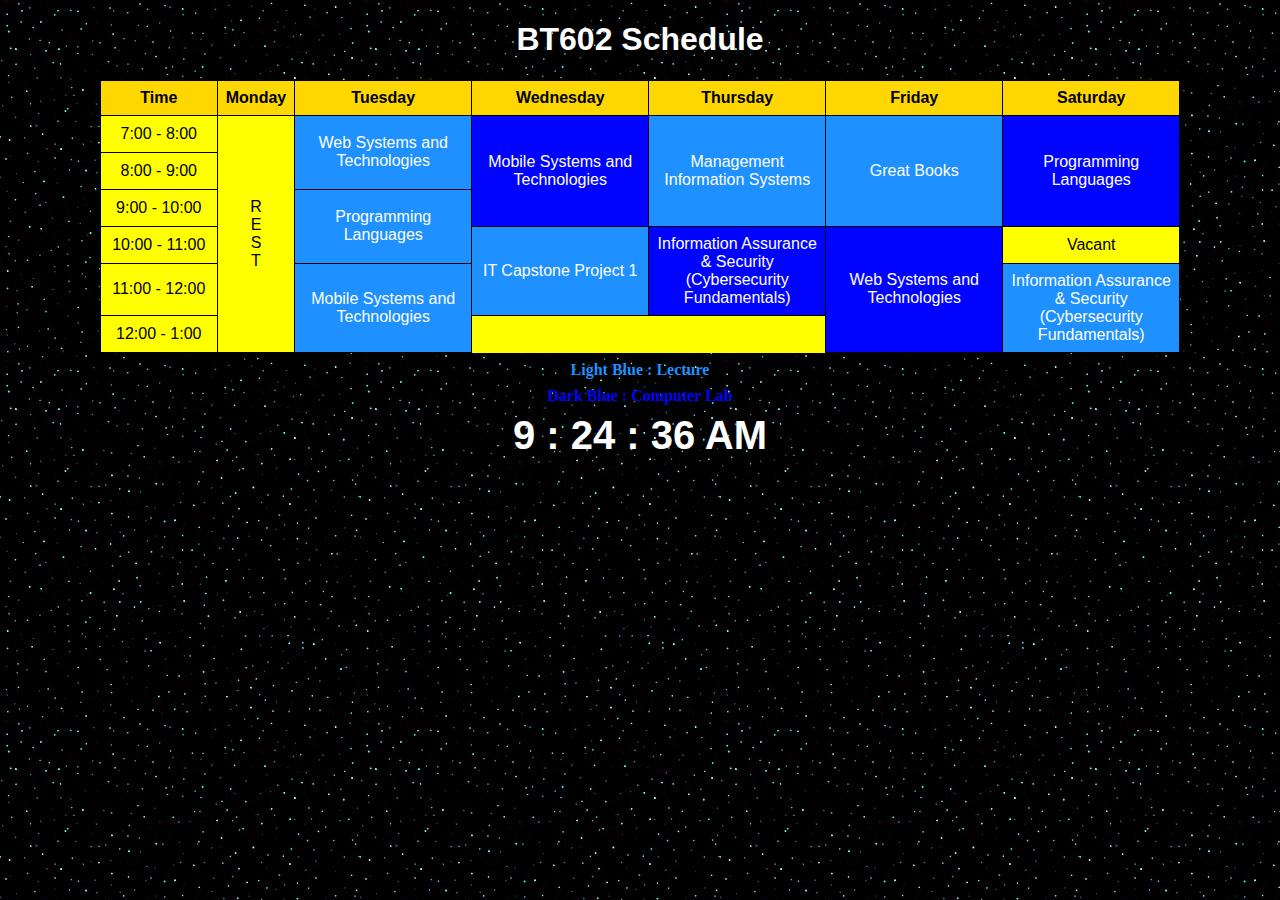
<file: index.html>
<!DOCTYPE html> 
<html lang = "en">
    <head>
        <title>BT602</title>
        <link rel="stylesheet" href = "schedule.css">
        <link rel="icon" type="image/png" href="favicon.png">
        <link rel="manifest" href="/602_Schedule/manifest.json">
    </head>
    <body onload="realtimeClock()">
        <h1>BT602 Schedule</h1>
        <table>
            <thead>
                <tr>
                    <th>Time</th>
                    <th>Monday</th>
                    <th class="day"><a href="tuesday.html"title="Go to Tuesday Schedule">Tuesday</a></th>
                    <th class="day"><a href="wednesday.html"title="Go to Wednesday Schedule">Wednesday</a></th>
                    <th class="day"><a href="thursday.html"title="Go to Thursday Schedule">Thursday</a></th>
                    <th class="day"><a href="friday.html"title="Go to Friday Schedule">Friday</a></th>              
                    <th class="day"><a href="saturday.html"title="Go to Saturday Schedule">Saturday</a></th>
                </tr>          
            </thead>
            <tbody>
                <tr>
                    <td class = "hrs" rowspan="2">7:00 - 8:00</td><!--Time-->
                    
                    <td align = "center" rowspan="12">R<br>E<br>S<br>T</td><!--Mon-->
                    <td class="lect" rowspan="4"><a href="https://elms.sti.edu/student_assignments/list/5036315" target="_blank" title="Go to Web Systems and Technologies">Web Systems and Technologies</a></td><!--Tues-->
                    <td class="lab" rowspan="6"><a href="https://elms.sti.edu/student_assignments/list/5036316" target="_blank" title="Go to Mobile Systems and Technologies">Mobile Systems and Technologies</a></td><!--Wed-->
                    <td class="lect" rowspan="6"><a href="https://elms.sti.edu/student_assignments/list/5035881" target="_blank" title="Go to Management Information Systems">Management Information Systems</a></td><!--Thurs-->
                    <td class="lect"rowspan="6"><a href="https://elms.sti.edu/student_assignments/list/5044906" target="_blank" title="Go to Great Books">Great Books</a></td><!--Fri-->
                    <td class="lab" rowspan="6"><a href="https://elms.sti.edu/student_assignments/list/5063065" target="_blank" title="Go to Programming Languages">Programming Languages</a></td><!--Sat-->
                </tr>
                <tr>
                </tr>
                <tr>
                    <td class = "hrs" rowspan="2">8:00 - 9:00</td>                  
                </tr>
                <tr>
                </tr>               
                <tr>
                    <td class = "hrs" rowspan="2">9:00 - 10:00</td>
                    <td class="lect" rowspan="4"><a href="https://elms.sti.edu/student_assignments/list/5063065" target="_blank" title="Go to Programming Languages">Programming Languages</a></td>
                </tr>
                <tr>
                </tr>             
                <tr>
                    <td class = "hrs" rowspan="2">10:00 - 11:00</td>
                    <td class="lect"rowspan="3"><a href="https://elms.sti.edu/student_assignments/list/5035882" target="_blank" title="Go to IT Capstone Project 1">IT Capstone Project 1</a></td>
                    <td class="lab"rowspan="3"><a href="https://elms.sti.edu/student_assignments/list/5063064" target="_blank" title="Go to Information Assurance & Security (Cybersecurity Fundamentals)">Information Assurance & Security (Cybersecurity Fundamentals)</a></td>
                    <td class="lab" rowspan="6"><a href="https://elms.sti.edu/student_assignments/list/5036315" target="_blank" title="Go to Web Systems and Technologies">Web Systems and Technologies</a></td>
                    <td rowspan="2">Vacant</td>
                </tr>
                <tr>
                </tr>           
                <tr>
                    <td class = "hrs" rowspan="2">11:00 - 12:00</td>                    
                    <td class="lect" rowspan="6"><a href="https://elms.sti.edu/student_assignments/list/5036316" target="_blank" title="Go to Mobile Systems and Technologies">Mobile Systems and Technologies</a></td>
                    <td class="lect" rowspan="4"><a href="https://elms.sti.edu/student_assignments/list/5063064" target="_blank" title="Go to Information Assurance & Security (Cybersecurity Fundamentals)">Information Assurance & Security (Cybersecurity Fundamentals)</a></td>
                </tr>
                <tr>
                </tr>        
                <tr>
                    <td class = "hrs" rowspan="2">12:00 - 1:00</td>
                </tr>
                <tr>

                </tr>           
            </tbody>
        </table>   
        <p style="color: rgb(30, 144, 255);">Light Blue : Lecture</p>
        <p style="color:rgb(0, 4, 255);">Dark Blue : Computer Lab</p>
        <script src="clock.js"></script>   
        <div id="clock"></div>

        <script>
            if ("serviceWorker" in navigator) {
                navigator.serviceWorker.register("/602_Schedule/service-worker.js")
                    .then(() => console.log("Service Worker Registered"))
                    .catch((error) => console.log("Service Worker Registration Failed", error));
            }
        </script>
    </body>
</html>
</file>
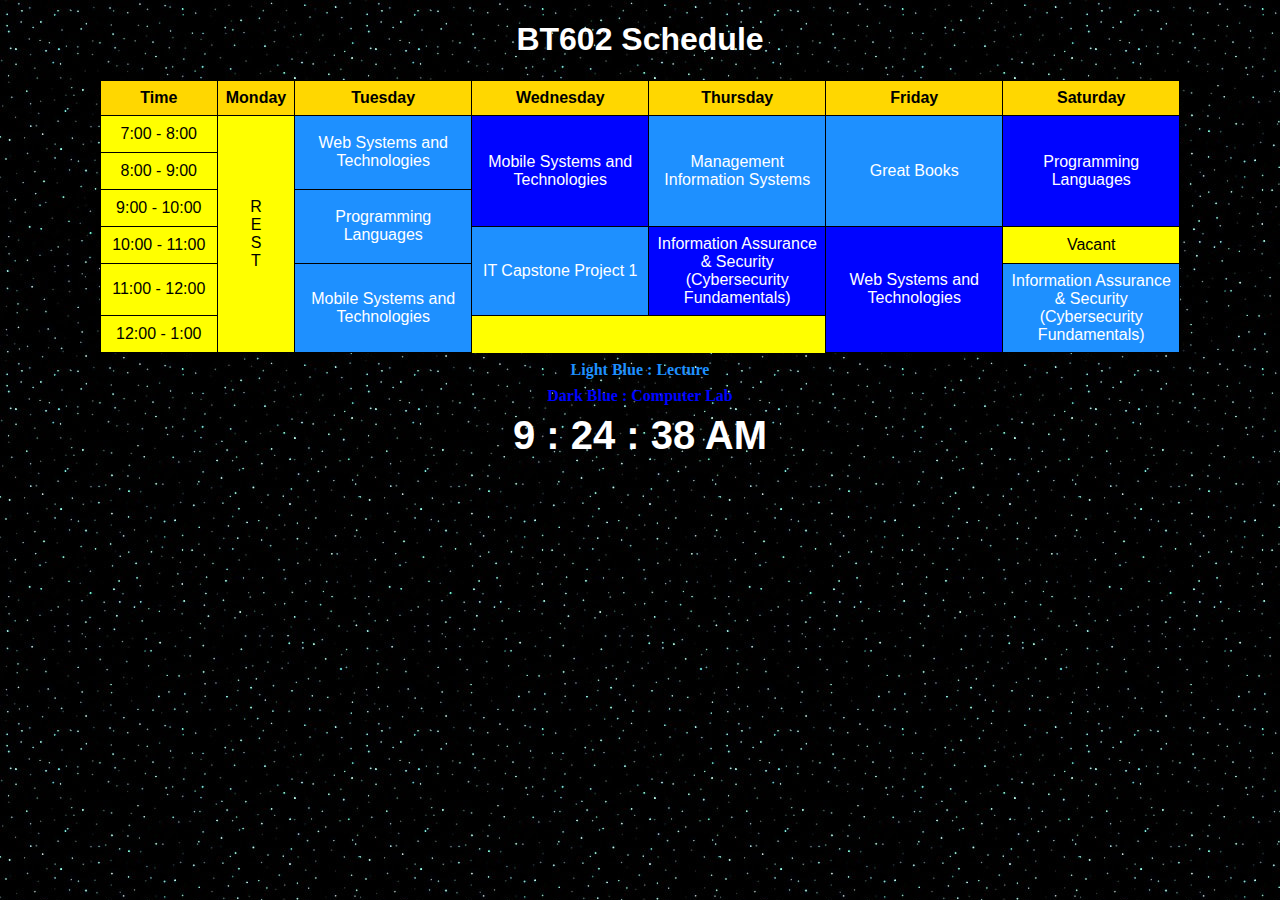
<file: class_schedule.html>
<!DOCTYPE html> 
<html lang = "en">
    <head>
        <title>BT602</title>
        <link rel="stylesheet" href = "schedule.css">
        <link rel="icon" type="image/png" href="favicon.png">
        <link rel="manifest" href="manifest.json">
    </head>
    <body onload="realtimeClock()">
        
        <script>
            if ('serviceWorker' in navigator){
                navigator.serviceWorker.register('/service-worker.js');
            }
        </script>
        <h1>BT602 Schedule</h1>
        <table>
            <thead>
                <tr>
                    <th>Time</th>
                    <th>Monday</th>
                    <th class="day"><a href="tuesday.html"title="Go to Tuesday Schedule">Tuesday</a></th>
                    <th class="day"><a href="wednesday.html"title="Go to Wednesday Schedule">Wednesday</a></th>
                    <th class="day"><a href="thursday.html"title="Go to Thursday Schedule">Thursday</a></th>
                    <th class="day"><a href="friday.html"title="Go to Friday Schedule">Friday</a></th>              
                    <th class="day"><a href="saturday.html"title="Go to Saturday Schedule">Saturday</a></th>
                </tr>          
            </thead>
            <tbody>
                <tr>
                    <td class = "hrs" rowspan="2">7:00 - 8:00</td><!--Time-->
                    
                    <td align = "center" rowspan="12">R<br>E<br>S<br>T</td><!--Mon-->
                    <td class="lect" rowspan="4"><a href="https://elms.sti.edu/student_assignments/list/5036315" target="_blank" title="Go to Web Systems and Technologies">Web Systems and Technologies</a></td><!--Tues-->
                    <td class="lab" rowspan="6"><a href="https://elms.sti.edu/student_assignments/list/5036316" target="_blank" title="Go to Mobile Systems and Technologies">Mobile Systems and Technologies</a></td><!--Wed-->
                    <td class="lect" rowspan="6"><a href="https://elms.sti.edu/student_assignments/list/5035881" target="_blank" title="Go to Management Information Systems">Management Information Systems</a></td><!--Thurs-->
                    <td class="lect"rowspan="6"><a href="https://elms.sti.edu/student_assignments/list/5044906" target="_blank" title="Go to Great Books">Great Books</a></td><!--Fri-->
                    <td class="lab" rowspan="6"><a href="https://elms.sti.edu/student_assignments/list/5063065" target="_blank" title="Go to Programming Languages">Programming Languages</a></td><!--Sat-->
                </tr>
                <tr>
                </tr>
                <tr>
                    <td class = "hrs" rowspan="2">8:00 - 9:00</td>                  
                </tr>
                <tr>
                </tr>               
                <tr>
                    <td class = "hrs" rowspan="2">9:00 - 10:00</td>
                    <td class="lect" rowspan="4"><a href="https://elms.sti.edu/student_assignments/list/5063065" target="_blank" title="Go to Programming Languages">Programming Languages</a></td>
                </tr>
                <tr>
                </tr>             
                <tr>
                    <td class = "hrs" rowspan="2">10:00 - 11:00</td>
                    <td class="lect"rowspan="3"><a href="https://elms.sti.edu/student_assignments/list/5035882" target="_blank" title="Go to IT Capstone Project 1">IT Capstone Project 1</a></td>
                    <td class="lab"rowspan="3"><a href="https://elms.sti.edu/student_assignments/list/5063064" target="_blank" title="Go to Information Assurance & Security (Cybersecurity Fundamentals)">Information Assurance & Security (Cybersecurity Fundamentals)</a></td>
                    <td class="lab" rowspan="6"><a href="https://elms.sti.edu/student_assignments/list/5036315" target="_blank" title="Go to Web Systems and Technologies">Web Systems and Technologies</a></td>
                    <td rowspan="2">Vacant</td>
                </tr>
                <tr>
                </tr>           
                <tr>
                    <td class = "hrs" rowspan="2">11:00 - 12:00</td>                    
                    <td class="lect" rowspan="6"><a href="https://elms.sti.edu/student_assignments/list/5036316" target="_blank" title="Go to Mobile Systems and Technologies">Mobile Systems and Technologies</a></td>
                    <td class="lect" rowspan="4"><a href="https://elms.sti.edu/student_assignments/list/5063064" target="_blank" title="Go to Information Assurance & Security (Cybersecurity Fundamentals)">Information Assurance & Security (Cybersecurity Fundamentals)</a></td>
                </tr>
                <tr>
                </tr>        
                <tr>
                    <td class = "hrs" rowspan="2">12:00 - 1:00</td>
                </tr>
                <tr>

                </tr>           
            </tbody>
        </table>   
        <p style="color: rgb(30, 144, 255);">Light Blue : Lecture</p>
        <p style="color:rgb(0, 4, 255);">Dark Blue : Computer Lab</p>
        <script src="clock.js"></script>   
        <div id="clock"></div>
    </body>
</html>
</file>
<file: schedule.css>
body{
    font-family: 'Segoe UI', Tahoma, Geneva, Verdana, sans-serif;
    background-image: url(bg.img);
    text-align: center;
}
h1{
    text-align: center;
    color: white;
}
table{
    border: 0.1rem;
    margin:auto;
    border-collapse: collapse;
    background-color: yellow;                
}
thead{
    background-color: gold;
}
th,td{
    border: 0.1rem solid black;
    padding: 0.5rem;
}
a{
    text-decoration:none;
    color: inherit;
}
button{
    background-image: url(bg.img);
    cursor: pointer;
    color: white;
    font-weight: 700;
    padding: 0.3rem;    
}
p{
    font-family: 'Segoe UI', Tahoma; 
    font-weight: 700;
    margin: 0.5rem;
}
.hrs{
    width: 100px;
    height: 20px;
    text-align: center;
}
.lect{
    text-align: center;
    background-color: rgb(30, 144, 255);
    color: white;
    
}
.lab{
    text-align: center;
    background-color: rgb(0, 4, 255);
    color: white;
}
.day{
    width: 10rem;
}
#clock{
    text-align: center;
    font-size: 2.5rem;
    font-weight: 600;
    color: white;
    margin: 0.5rem;
}
</file>
